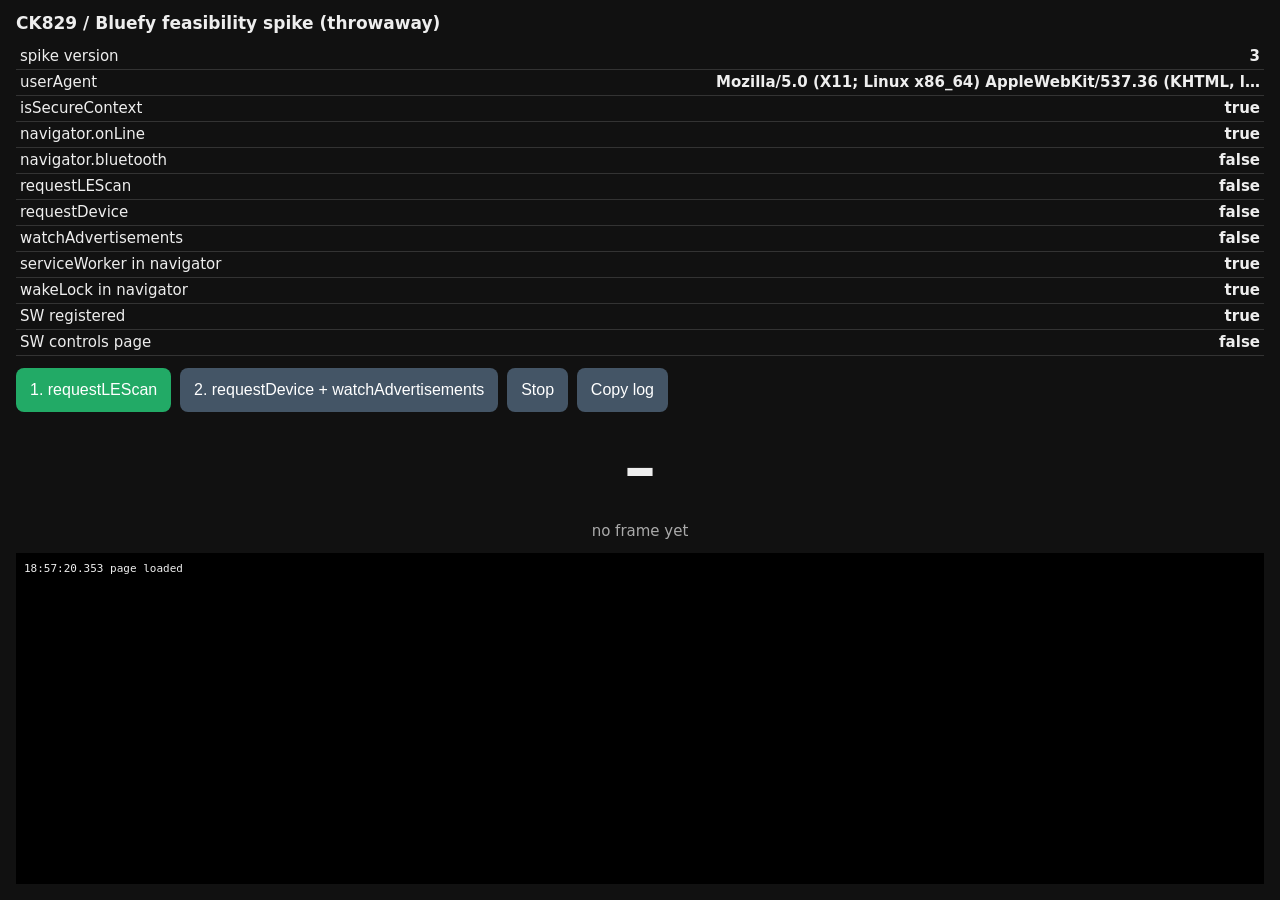
<file: spike/index.html>
<!doctype html>
<html lang="en">
<head>
<meta charset="utf-8">
<meta name="viewport" content="width=device-width, initial-scale=1, viewport-fit=cover">
<title>CK829 Bluefy Spike</title>
<style>
  body { font: 15px/1.4 -apple-system, system-ui, sans-serif; margin: 0; padding: 12px 16px env(safe-area-inset-bottom); background: #111; color: #eee; }
  h1 { font-size: 17px; margin: 0 0 8px; }
  #weight { font-size: 64px; font-weight: 700; text-align: center; margin: 8px 0; font-variant-numeric: tabular-nums; }
  #meta { text-align: center; color: #aaa; }
  button { font-size: 16px; min-height: 44px; margin: 4px 4px 4px 0; padding: 0 14px; border-radius: 8px; border: 0; background: #2a6; color: #fff; }
  button.alt { background: #456; }
  table { border-collapse: collapse; width: 100%; margin: 8px 0; }
  td { padding: 2px 4px; border-bottom: 1px solid #333; }
  td:last-child { text-align: right; font-weight: 600; }
  pre { background: #000; padding: 8px; font-size: 11px; height: 35vh; overflow: auto; white-space: pre-wrap; word-break: break-all; }
</style>
</head>
<body>
<h1>CK829 / Bluefy feasibility spike (throwaway)</h1>

<table id="checks"></table>

<button id="scan">1. requestLEScan</button>
<button id="watch" class="alt">2. requestDevice + watchAdvertisements</button>
<button id="stop" class="alt">Stop</button>
<button id="copy" class="alt">Copy log</button>

<div id="weight">–</div>
<div id="meta">no frame yet</div>

<pre id="log"></pre>

<script>
const $ = (id) => document.getElementById(id);
const logLines = [];
function log(msg) {
  const line = new Date().toISOString().slice(11, 23) + ' ' + msg;
  logLines.push(line);
  if (logLines.length > 500) logLines.shift();
  $('log').textContent = logLines.slice().reverse().join('\n');
}
const hex = (u8) => Array.from(u8, (b) => b.toString(16).padStart(2, '0')).join(' ');

// Decoder per requirements doc section 3.2 (payload = manufacturer data without company ID).
function decode(p) {
  if (p.length !== 18) return { error: 'length ' + p.length };
  if (p[6] !== 0xca || p[7] !== 0x01 || p[8] !== 0x04) return { error: 'prefix' };
  let x = 0;
  for (let i = 6; i <= 15; i++) x ^= p[i];
  if (x !== p[16]) return { error: 'xor' };
  const mag = p[9] + 256 * p[10];
  const sign = hex(p.subarray(11, 14));
  if (sign === '00 00 00') return { grams: mag, unit: p[14] };
  if (sign === 'ff ff ff') return { grams: -mag, unit: p[14] };
  return { error: 'sign ' + sign };
}

// Feature checks
function renderChecks(extra = {}) {
  const bt = navigator.bluetooth;
  const rows = {
    'spike version': 3,
    'userAgent':navigator.userAgent.slice(0, 60) + '…',
    'isSecureContext': isSecureContext,
    'navigator.onLine': navigator.onLine,
    'navigator.bluetooth': !!bt,
    'requestLEScan': !!(bt && bt.requestLEScan),
    'requestDevice': !!(bt && bt.requestDevice),
    'watchAdvertisements': !!(window.BluetoothDevice && BluetoothDevice.prototype.watchAdvertisements),
    'serviceWorker in navigator': 'serviceWorker' in navigator,
    'wakeLock in navigator': 'wakeLock' in navigator,
    ...extra,
  };
  $('checks').innerHTML = Object.entries(rows)
    .map(([k, v]) => `<tr><td>${k}</td><td>${v}</td></tr>`).join('');
}
const swState = {};
renderChecks();
addEventListener('online', () => renderChecks(swState));
addEventListener('offline', () => renderChecks(swState));

if ('serviceWorker' in navigator) {
  navigator.serviceWorker.register('sw.js').then(
    (r) => { swState['SW registered'] = true; log('SW registered, scope ' + r.scope); },
    (e) => { swState['SW registered'] = 'ERR ' + e.message; log('SW register failed: ' + e); },
  ).finally(() => {
    swState['SW controls page'] = !!navigator.serviceWorker.controller;
    renderChecks(swState);
  });
}

// Advertisement handling
let frames = 0, bad = 0, events = 0, lastAt = 0, scan = null, device = null;
function onAdv(ev, fromDevice) {
  events++;
  const name = ev.device && ev.device.name;
  const md = ev.manufacturerData;
  // Device-level events come from the picked LFSc only, so dump them all.
  if (fromDevice || name === 'LFSc') {
    log(`event #${events} src=${fromDevice ? 'device' : 'bluetooth'} name=${name} rssi=${ev.rssi} tx=${ev.txPower} ` +
        `md=${md ? md.size : 'none'} sd=${ev.serviceData ? ev.serviceData.size : 'none'} uuids=${JSON.stringify(ev.uuids)}`);
  }
  // Bluefy delivers events without manufacturerData: dump every property once to find where it hides.
  if (fromDevice && events <= 2) {
    const keys = [];
    for (const k in ev) keys.push(k);
    log('event keys: ' + keys.join(','));
    log('own props: ' + JSON.stringify(Object.getOwnPropertyNames(ev)));
    for (const k of keys) {
      const v = ev[k];
      if (v && typeof v === 'object' && !(v instanceof Node) && k !== 'device' && k !== 'target' && k !== 'currentTarget' && k !== 'srcElement') {
        let s;
        try { s = v instanceof Map ? 'Map size ' + v.size : JSON.stringify(v); } catch (e) { s = String(v); }
        log(`  ${k} = ${String(s).slice(0, 300)}`);
      }
    }
  }
  if (!md || md.size === 0) return;
  for (const [cid, dv] of md) {
    const p = new Uint8Array(dv.buffer, dv.byteOffset, dv.byteLength);
    const d = decode(p);
    if (d.error && !fromDevice && name !== 'LFSc') continue; // ignore unrelated devices
    log(`${name || '?'} cid=0x${cid.toString(16).padStart(4, '0')} rssi=${ev.rssi} [${hex(p)}] ${d.error ? 'ERR ' + d.error : d.grams + ' g unit=' + d.unit}`);
    if (d.error) { bad++; continue; }
    const now = performance.now();
    const dt = lastAt ? ((now - lastAt) / 1000).toFixed(2) + ' s since prev' : '';
    lastAt = now; frames++;
    $('weight').textContent = d.grams + ' g';
    $('meta').textContent = `frames ok=${frames} bad=${bad} ${dt}`;
  }
}

// Staleness display, so we can see when the scale stops sending.
setInterval(() => {
  if (lastAt) $('meta').dataset.age = ((performance.now() - lastAt) / 1000).toFixed(1);
  if (lastAt && performance.now() - lastAt > 6000) $('weight').style.opacity = 0.3;
  else $('weight').style.opacity = 1;
}, 250);

$('scan').onclick = async () => {
  try {
    scan = await navigator.bluetooth.requestLEScan({ acceptAllAdvertisements: true, keepRepeatedDevices: true });
    navigator.bluetooth.addEventListener('advertisementreceived', onAdv);
    log('requestLEScan started, active=' + scan.active);
  } catch (e) {
    log('requestLEScan (acceptAll) failed: ' + e);
    try {
      scan = await navigator.bluetooth.requestLEScan({ filters: [{ name: 'LFSc' }], keepRepeatedDevices: true });
      navigator.bluetooth.addEventListener('advertisementreceived', onAdv);
      log('requestLEScan (name filter) started');
    } catch (e2) { log('requestLEScan (name filter) failed: ' + e2); }
  }
};

$('watch').onclick = async () => {
  try {
    device = await navigator.bluetooth.requestDevice({ filters: [{ name: 'LFSc' }], optionalManufacturerData: [0x0000] });
    log('picked device ' + device.name + ' id=' + device.id);
    device.addEventListener('advertisementreceived', (ev) => onAdv(ev, true));
    // Some implementations may dispatch on navigator.bluetooth instead of the device.
    navigator.bluetooth.addEventListener('advertisementreceived', (ev) => onAdv(ev, false));
    device.onadvertisementreceived = () => log('onadvertisementreceived handler fired');
    await device.watchAdvertisements();
    log('watchAdvertisements started, watching=' + device.watchingAdvertisements);
  } catch (e) { log('requestDevice/watchAdvertisements failed: ' + e); }
};

$('stop').onclick = () => {
  try { scan && scan.stop(); } catch (e) { log('stop scan: ' + e); }
  try { device && device.unwatchAdvertisements && device.unwatchAdvertisements(); } catch (e) { log('unwatch: ' + e); }
  navigator.bluetooth && navigator.bluetooth.removeEventListener('advertisementreceived', onAdv);
  log('stopped');
};

$('copy').onclick = () => navigator.clipboard.writeText(logLines.join('\n')).then(
  () => log('log copied'), (e) => log('copy failed: ' + e));

document.addEventListener('visibilitychange', () => log('visibility ' + document.visibilityState));
log('page loaded');
</script>
</body>
</html>
</file>
